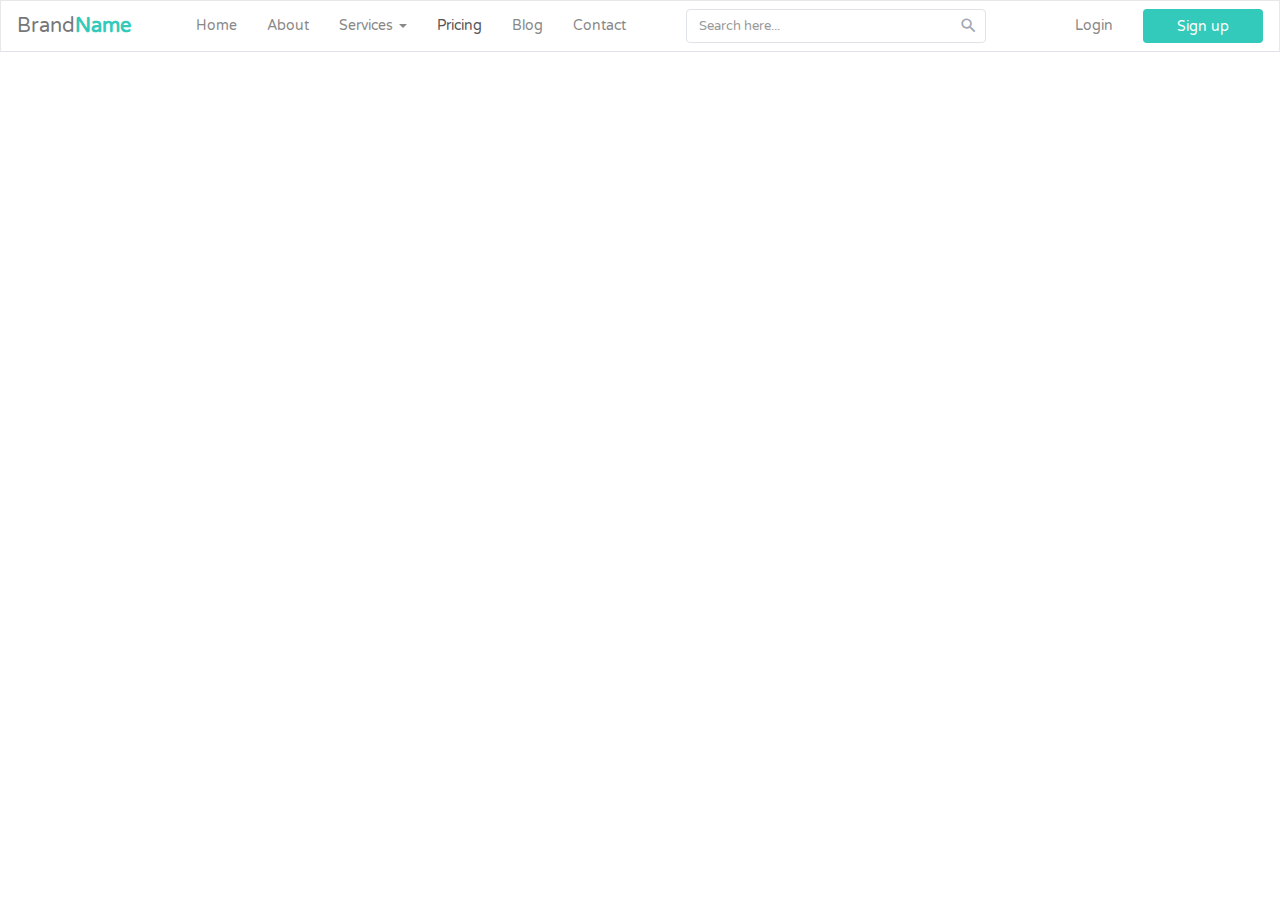
<file: test.html>
<!DOCTYPE html>
<html lang="en">

<head>
    <meta charset="utf-8">
    <meta http-equiv="X-UA-Compatible" content="IE=edge">
    <meta name="viewport" content="width=device-width, initial-scale=1">
    <title>Bootstrap Navbar Dropdown Login and Signup Form with Social Buttons</title>
    <link href="https://fonts.googleapis.com/css?family=Varela+Round" rel="stylesheet">
    <link rel="stylesheet" href="https://fonts.googleapis.com/icon?family=Material+Icons">
    <link rel="stylesheet" href="https://maxcdn.bootstrapcdn.com/font-awesome/4.7.0/css/font-awesome.min.css">
    <link rel="stylesheet" href="https://maxcdn.bootstrapcdn.com/bootstrap/3.3.7/css/bootstrap.min.css">
    <script src="https://ajax.googleapis.com/ajax/libs/jquery/1.12.4/jquery.min.js"></script>
    <script src="https://maxcdn.bootstrapcdn.com/bootstrap/3.3.7/js/bootstrap.min.js"></script>
    <style>
        body {
            font-family: 'Varela Round', sans-serif;
        }
        
        .form-control {
            box-shadow: none;
            font-weight: normal;
            font-size: 13px;
        }
        
        .form-control:focus {
            border-color: #33cabb;
            box-shadow: 0 0 8px rgba(0, 0, 0, 0.1);
        }
        
        .navbar {
            background: #fff;
            padding-left: 16px;
            padding-right: 16px;
            border-bottom: 1px solid #dfe3e8;
            border-radius: 0;
        }
        
        .nav img {
            border-radius: 50%;
            width: 36px;
            height: 36px;
            margin: -8px 0;
            float: left;
            margin-right: 10px;
        }
        
        .navbar .navbar-brand,
        .navbar .navbar-brand:hover,
        .navbar .navbar-brand:focus {
            padding-left: 0;
            font-size: 20px;
            padding-right: 50px;
        }
        
        .navbar .navbar-brand b {
            font-weight: bold;
            color: #33cabb;
        }
        
        .navbar .form-inline {
            display: inline-block;
        }
        
        .navbar .nav li {
            position: relative;
        }
        
        .navbar .nav li a {
            color: #888;
        }
        
        .search-box {
            position: relative;
        }
        
        .search-box input {
            padding-right: 35px;
            border-color: #dfe3e8;
            border-radius: 4px !important;
            box-shadow: none
        }
        
        .search-box .input-group-addon {
            min-width: 35px;
            border: none;
            background: transparent;
            position: absolute;
            right: 0;
            z-index: 9;
            padding: 7px;
            height: 100%;
        }
        
        .search-box i {
            color: #a0a5b1;
            font-size: 19px;
        }
        
        .navbar .nav .btn-primary,
        .navbar .nav .btn-primary:active {
            color: #fff;
            background: #33cabb;
            padding-top: 8px;
            padding-bottom: 6px;
            vertical-align: middle;
            border: none;
        }
        
        .navbar .nav .btn-primary:hover,
        .navbar .nav .btn-primary:focus {
            color: #fff;
            outline: none;
            background: #31bfb1;
        }
        
        .navbar .navbar-right li:first-child a {
            padding-right: 30px;
        }
        
        .navbar ul li i {
            font-size: 18px;
        }
        
        .navbar .dropdown-menu i {
            font-size: 16px;
            min-width: 22px;
        }
        
        .navbar ul.nav li.active a,
        .navbar ul.nav li.open>a {
            background: transparent !important;
        }
        
        .navbar .nav .get-started-btn {
            min-width: 120px;
            margin-top: 8px;
            margin-bottom: 8px;
        }
        
        .navbar ul.nav li.open>a.get-started-btn {
            color: #fff;
            background: #31bfb1 !important;
        }
        
        .navbar .dropdown-menu {
            border-radius: 1px;
            border-color: #e5e5e5;
            box-shadow: 0 2px 8px rgba(0, 0, 0, .05);
        }
        
        .navbar .nav .dropdown-menu li {
            color: #999;
            font-weight: normal;
        }
        
        .navbar .nav .dropdown-menu li a,
        .navbar .nav .dropdown-menu li a:hover,
        .navbar .nav .dropdown-menu li a:focus {
            padding: 8px 20px;
            line-height: normal;
        }
        
        .navbar .navbar-form {
            border: none;
        }
        
        .navbar .dropdown-menu.form-wrapper {
            width: 280px;
            padding: 20px;
            left: auto;
            right: 0;
            font-size: 14px;
        }
        
        .navbar .dropdown-menu.form-wrapper a {
            color: #33cabb;
            padding: 0 !important;
        }
        
        .navbar .dropdown-menu.form-wrapper a:hover {
            text-decoration: underline;
        }
        
        .navbar .form-wrapper .hint-text {
            text-align: center;
            margin-bottom: 15px;
            font-size: 13px;
        }
        
        .navbar .form-wrapper .social-btn .btn,
        .navbar .form-wrapper .social-btn .btn:hover {
            color: #fff;
            margin: 0;
            padding: 0 !important;
            font-size: 13px;
            border: none;
            transition: all 0.4s;
            text-align: center;
            line-height: 34px;
            width: 47%;
            text-decoration: none;
        }
        
        .navbar .social-btn .btn-primary {
            background: #507cc0;
        }
        
        .navbar .social-btn .btn-primary:hover {
            background: #4676bd;
        }
        
        .navbar .social-btn .btn-info {
            background: #64ccf1;
        }
        
        .navbar .social-btn .btn-info:hover {
            background: #4ec7ef;
        }
        
        .navbar .social-btn .btn i {
            margin-right: 5px;
            font-size: 16px;
            position: relative;
            top: 2px;
        }
        
        .navbar .form-wrapper .form-footer {
            text-align: center;
            padding-top: 10px;
            font-size: 13px;
        }
        
        .navbar .form-wrapper .form-footer a:hover {
            text-decoration: underline;
        }
        
        .navbar .form-wrapper .checkbox-inline input {
            margin-top: 3px;
        }
        
        .or-seperator {
            margin-top: 32px;
            text-align: center;
            border-top: 1px solid #e0e0e0;
        }
        
        .or-seperator b {
            color: #666;
            padding: 0 8px;
            width: 30px;
            height: 30px;
            font-size: 13px;
            text-align: center;
            line-height: 26px;
            background: #fff;
            display: inline-block;
            border: 1px solid #e0e0e0;
            border-radius: 50%;
            position: relative;
            top: -15px;
            z-index: 1;
        }
        
        .navbar .checkbox-inline {
            font-size: 13px;
        }
        
        .navbar .navbar-right .dropdown-toggle::after {
            display: none;
        }
        
        @media (min-width: 1200px) {
            .form-inline .input-group {
                width: 300px;
                margin-left: 30px;
            }
        }
        
        @media (max-width: 768px) {
            .navbar .dropdown-menu.form-wrapper {
                width: 100%;
                padding: 10px 15px;
                background: transparent;
                border: none;
            }
            .navbar .form-inline {
                display: block;
            }
            .navbar .input-group {
                width: 100%;
            }
            .navbar .nav .btn-primary,
            .navbar .nav .btn-primary:active {
                display: block;
            }
        }
    </style>
    <script>
        // Prevent dropdown menu from closing when click inside the form
        $(document).on("click", ".navbar-right .dropdown-menu", function(e) {
            e.stopPropagation();
        });
    </script>
</head>

<body>
    <nav class="navbar navbar-default navbar-expand-lg navbar-light">
        <div class="navbar-header">
            <a class="navbar-brand" href="#">Brand<b>Name</b></a>
            <button type="button" data-target="#navbarCollapse" data-toggle="collapse" class="navbar-toggle">
			<span class="navbar-toggler-icon"></span>
			<span class="icon-bar"></span>
			<span class="icon-bar"></span>
			<span class="icon-bar"></span>
		</button>
        </div>
        <!-- Collection of nav links, forms, and other content for toggling -->
        <div id="navbarCollapse" class="collapse navbar-collapse">
            <ul class="nav navbar-nav">
                <li><a href="#">Home</a></li>
                <li><a href="#">About</a></li>
                <li class="dropdown">
                    <a data-toggle="dropdown" class="dropdown-toggle" href="#">Services <b class="caret"></b></a>
                    <ul class="dropdown-menu">
                        <li><a href="#">Web Design</a></li>
                        <li><a href="#">Web Development</a></li>
                        <li><a href="#">Graphic Design</a></li>
                        <li><a href="#">Digital Marketing</a></li>
                    </ul>
                </li>
                <li class="active"><a href="#">Pricing</a></li>
                <li><a href="#">Blog</a></li>
                <li><a href="#">Contact</a></li>
            </ul>
            <form class="navbar-form form-inline">
                <div class="input-group search-box">
                    <input type="text" id="search" class="form-control" placeholder="Search here...">
                    <span class="input-group-addon"><i class="material-icons">&#xE8B6;</i></span>
                </div>
            </form>
            <ul class="nav navbar-nav navbar-right">
                <li>
                    <a data-toggle="dropdown" class="dropdown-toggle" href="#">Login</a>
                    <ul class="dropdown-menu form-wrapper">
                        <li>
                            <form action="/examples/actions/confirmation.php" method="post">
                                <p class="hint-text">Sign in with your social media account</p>
                                <div class="form-group social-btn clearfix">
                                    <a href="#" class="btn btn-primary pull-left"><i class="fa fa-facebook"></i> Facebook</a>
                                    <a href="#" class="btn btn-info pull-right"><i class="fa fa-twitter"></i> Twitter</a>
                                </div>
                                <div class="or-seperator"><b>or</b></div>
                                <div class="form-group">
                                    <input type="text" class="form-control" placeholder="Username" required="required">
                                </div>
                                <div class="form-group">
                                    <input type="password" class="form-control" placeholder="Password" required="required">
                                </div>
                                <input type="submit" class="btn btn-primary btn-block" value="Login">
                                <div class="form-footer">
                                    <a href="#">Forgot Your password?</a>
                                </div>
                            </form>
                        </li>
                    </ul>
                </li>
                <li>
                    <a href="#" data-toggle="dropdown" class="btn btn-primary dropdown-toggle get-started-btn mt-1 mb-1">Sign up</a>
                    <ul class="dropdown-menu form-wrapper">
                        <li>
                            <form action="/examples/actions/confirmation.php" method="post">
                                <p class="hint-text">Fill in this form to create your account!</p>
                                <div class="form-group">
                                    <input type="text" class="form-control" placeholder="Username" required="required">
                                </div>
                                <div class="form-group">
                                    <input type="password" class="form-control" placeholder="Password" required="required">
                                </div>
                                <div class="form-group">
                                    <input type="password" class="form-control" placeholder="Confirm Password" required="required">
                                </div>
                                <div class="form-group">
                                    <label class="checkbox-inline"><input type="checkbox" required="required"> I accept the <a href="#">Terms &amp; Conditions</a></label>
                                </div>
                                <input type="submit" class="btn btn-primary btn-block" value="Sign up">
                            </form>
                        </li>
                    </ul>
                </li>
            </ul>
        </div>
    </nav>
</body>

</html>
</file>
